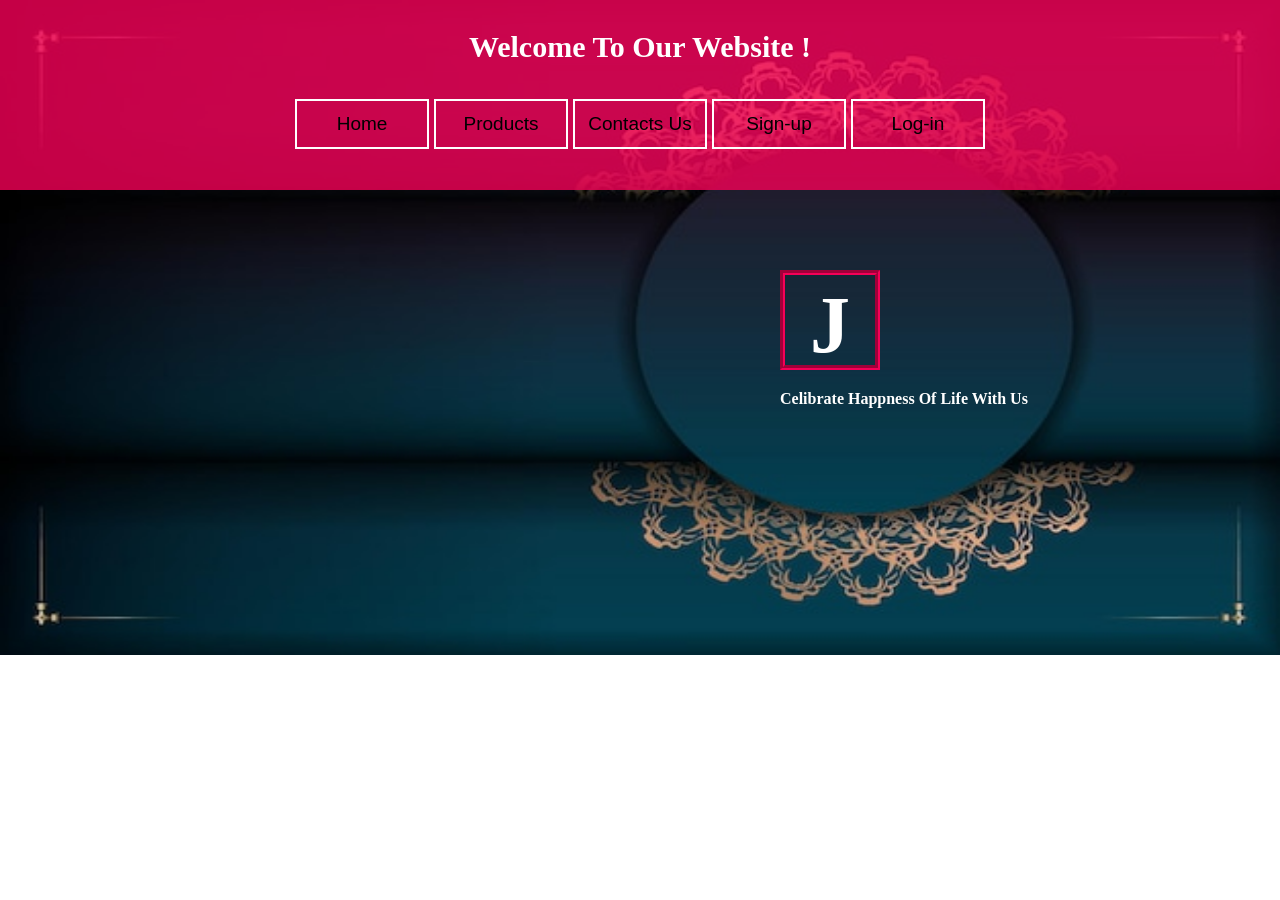
<file: index.html>
<!DOCTYPE html>
<html>
<head>
<title>
home page
</title>
<meta lang = "eng-US">
<meta charset = "UTF-8">
<link rel = "stylesheet" href = "jewellry style.css">
</head>
<body>

<!--start nav coding-->

<nav id = "menu-bar">

<h1 id = "menu-bar-heading">Welcome To Our Website !</h1>

<table id = "menu" align = "center" cellspacing = "5px">
<tr>
<td id = "menu-item"><a href = "index.html">Home</a></td>
<td id = "menu-item"><a href = "jewellry products.html">Products</a></td>
<td id = "menu-item"><a href = "jewellry contacts.html">Contacts Us</a></td>
<td id = "menu-item"><a href = "jewellry sign-up.html">Sign-up</a></td>
<td id = "menu-item"><a href = "jewellry log-in.html">Log-in</a></td>
</tr>
</table>

</nav>

<!--end nav coding-->


<!--start section coding-->

<nav id = "logo-head"> 
<h1 id = "logo-name">J</h1>
</nav>

<p id = "tagline">Celibrate Happness Of Life With Us</p>
<!--end section coding-->


</body>
</html>
</file>
<file: jewellry style.css>
body {background-image : url(a.jpg); background-repeat : no-repeat; background-size : 100% 655px; 
padding : 0; margin : 0;}

/*start home page nav coding*/

#menu-bar {width : 100%; height : 190px; box-sizing : border-box; background-color : rgba(245, 0, 87, 0.8);}

#menu-bar-heading {color : white; padding : 0; margin : 0; text-align : center; font-size : 30px; 
font-family : Verdana; padding-top : 30px;} 

#menu {width : 700px; height : 50px; box-sizing : border-box; margin-top : 30px;}

#menu-item {width : 20%; height : 50px; border-width : 2px; border-style : solid; border-color : white;
box-sizing : border-box; text-align : center;} 

a {text-decoration : none; color : black; font-size : 19px; font-family : sans-serif;}


/*end home page nav coding*/


/*start home page section coding*/

#logo-head {width : 100px; height : 100px; box-sizing : border-box; border-width : 5px; border-style : groove; 
border-color : rgb(245, 0, 87); float : right; margin-right : 400px; margin-top : 80px;}

#logo-name {font-family : Spantaran; color : white; text-align : center; font-size : 80px; padding : 0px; 
margin : 0px; margin-top : 5px;}

#tagline {color : white; margin-top : 200px; margin-left : 780px; font-family : Segoe Print; font-weight : bold;}

/*end home page section coding*/


/*start contact page section coding*/

fieldset {width : 230px; height : 210px; border-width : 2px; border-style : dashed; border-color : rgb(245, 0, 87);
margin-left : 790px; margin-top : 35px;}

legend {color : white; font-family : sans-serif; font-size : 18px;}

#contact-detail {color : white; font-style : normal; line-height : 23px;  font-size : 17px;}

.head {color : rgb(245, 0, 87) ; padding : 0; margin : 0;}

/*end contact page section coding*/


/*start log-in page body coding*/

#login-body {background-image : url(c.jpg);}

/*end log-in page body coding*/


/*start log-in page section coding*/

#login-fieldset {margin-right : 700px; color : white; font-size : 17px; font-family : sans-serif; padding : 20px;
margin-left : 500px; margin-top : 50px;}

#login-input {width : 100%; height : 27px; background : inherit; margin-top : 5px; color : white; 
font-size : 15px; padding : 5px; box-sizing : border-box; border-style : none; border-width : 2px; 
border-style : groove; border-color : rgb(245, 0, 87);}

#login-btn {float : right; background : inherit; width : 87px; height : 28px; color : white; 
border-color : rgb(245, 0, 87); font-weight : bold; margin-top : 20px; border-width : 3px; border-style : groove;}

/*end log-in page section coding*/


/*start sign-up page section coding*/

#signup-fieldset {height : 380px; color : white; font-size : 17px; font-family : sans-serif; margin-left : 500px;}

#signup-input {width : 100%; height : 50px; background : inherit; border-color : rgb(245, 0, 87); color : white;
box-sizing : border-box; padding : 5px; margin-top : 5px; font-size : 15px; border-width : 2px; 
border-style : groove;}

#signup-btn {float : right; background : inherit; width : 95px; height : 30px; color : white; 
border-color : rgb(245, 0, 87); font-weight : bold; margin-top : 20px; border-width : 3px; border-style : groove;
margin-top : 10px;}

/*end sign-up page section coding*/


/*start product page body coding*/

#products-body {background-image : url(e.jpg);  background-attachment : fixed;}

/*end product page body coding*/


/*start product page section coding*/

#jewellry-section {width : 100%; height : 2200px;}

#logo-bar {width : 100%; height : 380px; background-color : rgba(255, 255, 255, 0.7); box-sizing : border-box;
padding-top : 30px;}

#logo-bar-heading {color : black; text-align : center; padding : 0px; margin : 0px; font-size : 30px; 
font-family : sans-serif;}

#logo {width : 200px; height : 80px; border-width : 3px; border-color : rgb(245, 0, 87); border-style : solid;
float : left; box-sizing : border-box; padding : 0px; margin : 0px; margin-left : 3%; margin-right : 2%; 
margin-top : 30px;}

#logo-image {width : 195px; height : 75px;}

#search-bar {width : 55%; height : 47px; background : inherit; border-style : none; margin-top : 70px; 
margin-left : 330px; font-size : 18px; box-sizing : border-box; padding : 10px; border-width : 2px; 
border-style : solid; border-color : black;  background-image : url(search.png); background-size : 55px 33px;
background-repeat : no-repeat; background-position : right;}

.tanishq-products {width : 100%; height : 400px; background-color : rgba(0, 0, 0, 0.8);}

.brand-head {color : white; text-align : center;}

.image {width : 200px; height : 280px; box-sizing : border-box; border-width : 5px; border-style : groove; 
border-color : rgb(245, 0, 87); float : left; margin-left :60px;}

.photo {width : 193px; height : 193px;}

#jewellry-name {color : white; text-align : center; padding : 0px; margin : 0px; margin-top : 10px; font-size : 15px; 
font-family : sans-serif;}

.price {color : white; padding : 0px; margin : 0px;  float : left; text-align : center; font-size : 13px; 
font-family : sans-serif; margin-top : 20px;}

.buy {color : white; padding : 0px; margin : 0px; margin-left : 120px;  float : right; text-align : center;
font-size : 13px; font-family : sans-serif;}


#malabar-products {width : 100%; height : 400px; background-color : rgba(0, 0, 0, 0.8);}

.malabar-head {color : white; text-align : center;}

.malabar-image {width : 200px; height : 280px; box-sizing : border-box; border-width : 5px; border-style : groove; 
border-color : rgb(245, 0, 87); float : left; margin-left :60px;}


#kalyan-products {width : 100%; height : 1700px; background-color : rgba(0, 0, 0, 0.8);}

.kalyan-head {color : white; text-align : center; }

.kalyan-image {width : 200px; height : 280px; box-sizing : border-box; border-width : 5px; border-style : groove; 
border-color : rgb(245, 0, 87); float : left; margin-left :60px;}



#caratalane-products {width : 100%; height : 1700px; background-color : rgba(0, 0, 0, 0.8);}

.caratalane-head {color : white; text-align : center;}

.Caratalane-image {width : 200px; height : 280px; box-sizing : border-box; border-width : 5px; border-style : groove; 
border-color : rgb(245, 0, 87); float : left; margin-left :60px;}



#blue-stone-products {width : 100%; height : 1700px; background-color : rgba(0, 0, 0, 0.8);}

.blue-stone-head {color : white; text-align : center;}

.blue-stone-image {width : 200px; height : 280px; box-sizing : border-box; border-width : 5px; border-style : groove; 
border-color : rgb(245, 0, 87); float : left; margin-left :60px;}

/*end product page section coding*/


/*start product page footer coding*/

footer {width : 100%; height : 60px; background-color : rgba(255, 255, 255, 0.8); text-align : center; 
font-size : 15px; font-family : sans-serif; box-sizing : border-box; float : left;}



/*end product page footer coding*/
</file>
